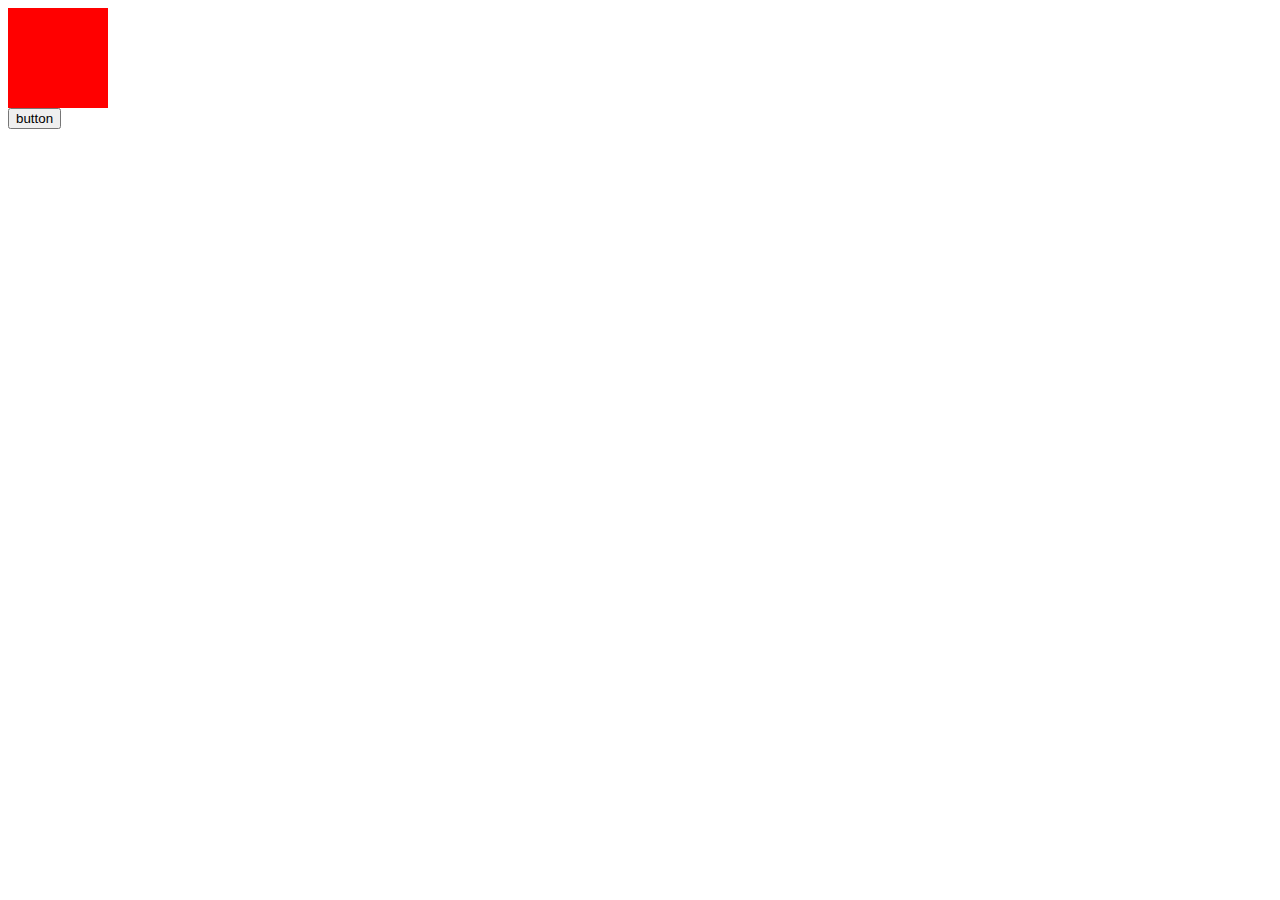
<file: ElevenTableManageSystem_front/test/test.html>
<!DOCTYPE html>
<!--
 * @Author      : acmaker
 * @Date        : 2020-06-16 05:51:49
 * @LastEditTime: 2020-06-16 06:09:43
 * @FilePath    : \webapp\test.html
 * @Website     : http://csdn.acmaker.vip
 * @Description : 
-->


<!DOCTYPE html>
<html lang="en">

<head>
  <meta charset="UTF-8">
  <title>Title</title>
  <script src="https://cdn.bootcdn.net/ajax/libs/jquery/3.5.1/jquery.min.js"></script>
</head>

<body>
  <div id="wrap" style="background: red;width: 100px;height:100px;"></div>
  <button id="clk">button</button>
  
 
 
  
</body>

</html>
<script type="text/javascript">
  $('#clk').click(function () {
      $('<input />', {
        id: 'cbx',
        name: 'cbx',
        type: 'checkbox',
        checked: 'checked',
        click: function () {
          alert("点我了~~");
        }
      }).appendTo($('#wrap'));
  });
</script>
</file>
